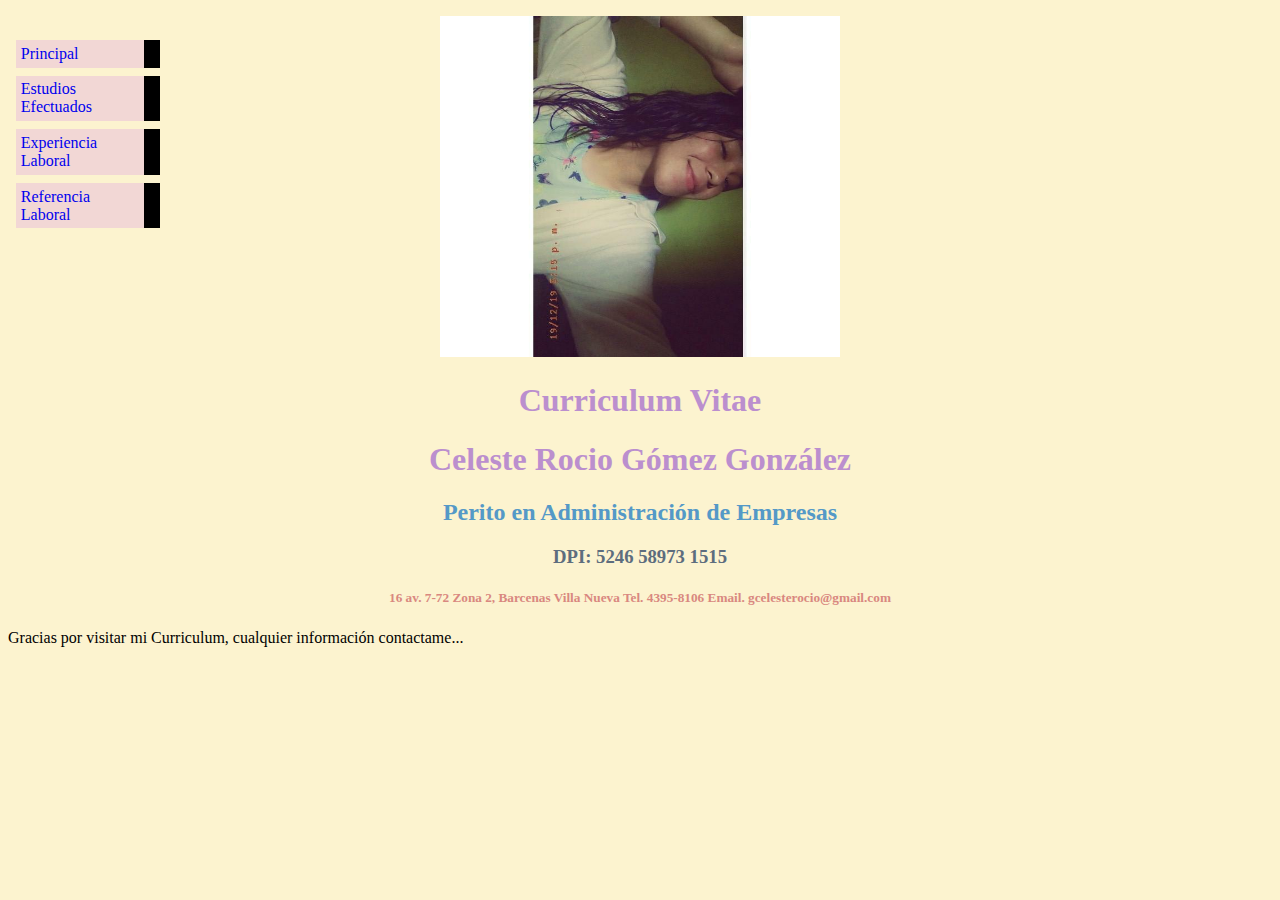
<file: index.html>
<!DOCTYPE html>
<html>
<head>
	<title>MI PRIMERA PAGINA EN REPOSITORIO</title>
	<link rel="stylesheet" href="proyecto/css/style.css" type="text/css" media=screen>
</head>
<body >
		<figure id="pic">
		<center><img src="proyecto/tools/cvitae.jpg" width="400" height="341" align="rigth"></center> 
	
	</figure>

<h1 align="center"> Curriculum Vitae</h1>
<h1 align="center"> Celeste Rocio Gómez González</h1>
<h2 align="center"> Perito en Administración de Empresas</h2>
<h3 align="center"> DPI: 5246 58973 1515</h3>
<h5 align="center"> 16 av. 7-72 Zona 2, Barcenas Villa Nueva Tel. 4395-8106  Email. gcelesterocio@gmail.com</h5>


<ul class="navbar">
	<li><a href="index.html"> Principal</a></li>
	<li><a href="Estudios.html">Estudios Efectuados</a></li>
	<li><a href="Explab.html">Experiencia Laboral</a></li>
	<li><a href="Referencias.html">Referencia Laboral</a></li>
</ul>
<p>Gracias por visitar mi Curriculum, cualquier información contactame...</p>

</body>
</html>
</file>
<file: proyecto/css/style.css>
body {
	color:black;
	background-color: #FCF3CF;
	font-family: Century Gothic;
}


ul.navbar{
	list-style-type: none;
	padding: 0;
	margin: 0;
	position: absolute;
	top: 2em;
	left: 1em;
	width: 9em;
}

ul.navbar li{
	background: #F2D7D5;
	margin: 0.5em 0;
	padding: 0.3em;
	border-right: 1em solid black 
}
ul.navbar a{
	text-decoration: none
}
a: link{
	color: blue
}
a: visited {
	color: red
}

address{
	margin-top: 1em;
	padding-top: 1em;
	border-top: thin dotted 
}

h1{
	font-family: Simplicity; 
	color: #BB8FCE;
}
h2{
	font-family: HelloBragTags;
	color: #5499C7;
}
h3{
	color: #5D6D7E;
}
h5{
	color: #D98880;
}
</file>
